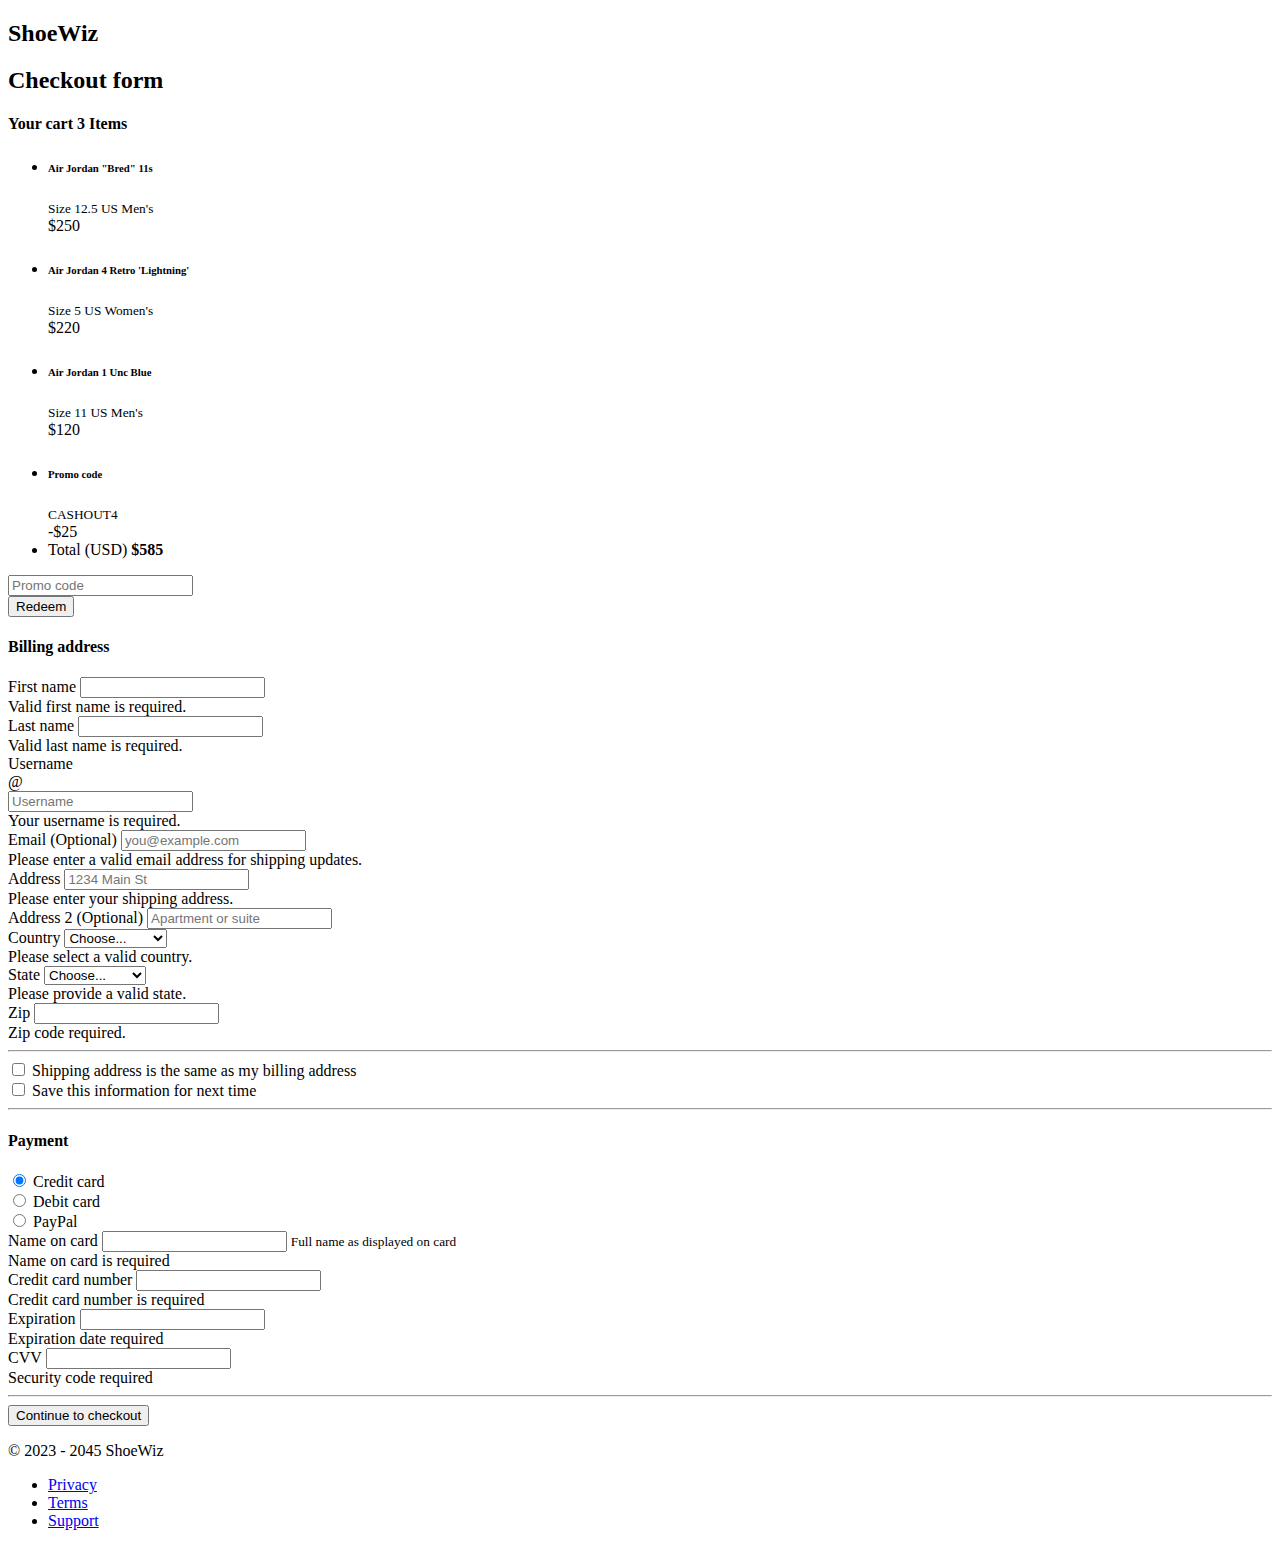
<file: checkout.html>
<!DOCTYPE html>
<html lang="en">
<head>
  <meta charset="UTF-8">
  <meta http-equiv="X-UA-Compatible" content="IE=edge">
  <meta name="viewport" content="width=device-width, initial-scale=1.0">
  <link rel="stylesheet" href="styless.css">
  <link href="https://cdn.jsdelivr.net/npm/bootstrap@5.3.0-alpha3/dist/css/bootstrap.min.css" rel="stylesheet" integrity="sha384-KK94CHFLLe+nY2dmCWGMq91rCGa5gtU4mk92HdvYe+M/SXH301p5ILy+dN9+nJOZ"crossorigin="anonymous">
</head>
<body>
    <div class="main">
        <div class="navbar">
            <h2 class="logo"><a href="index.html">ShoeWiz</a></h2>
        </div>
    <div class="menu">
        </ul>
    </div>
    <div class="container">
        <div class="py-5 text-center">
          
          <h2>Checkout form</h2>
        </div>
      
        <div class="row">
          <div class="col-md-4 order-md-2 mb-4">
            <h4 class="d-flex justify-content-between align-items-center mb-3">
              <span class="text-muted">Your cart</span>
              <span class="badge badge-secondary badge-pill">3 Items</span>
            </h4>
            <ul class="list-group mb-3">
              <li class="list-group-item d-flex justify-content-between lh-condensed">
                <div>
                  <h6 class="my-0">Air Jordan "Bred" 11s</h6>
                  <small class="text-muted">Size 12.5 US Men's</small>
                </div>
                <span class="text-muted">$250</span>
              </li>
              <li class="list-group-item d-flex justify-content-between lh-condensed">
                <div>
                  <h6 class="my-0">Air Jordan 4 Retro 'Lightning'</h6>
                  <small class="text-muted">Size 5 US Women's</small>
                </div>
                <span class="text-muted">$220</span>
              </li>
              <li class="list-group-item d-flex justify-content-between lh-condensed">
                <div>
                  <h6 class="my-0">Air Jordan 1 Unc Blue</h6>
                  <small class="text-muted">Size 11 US Men's</small>
                </div>
                <span class="text-muted">$120</span>
              </li>
              <li class="list-group-item d-flex justify-content-between bg-light">
                <div class="text-success">
                  <h6 class="my-0">Promo code</h6>
                  <small>CASHOUT4</small>
                </div>
                <span class="text-success">-$25</span>
              </li>
              <li class="list-group-item d-flex justify-content-between">
                <span>Total (USD)</span>
                <strong>$585</strong>
              </li>
            </ul>
      
            <form class="card p-2">
              <div class="input-group">
                <input type="text" class="form-control" placeholder="Promo code">
                <div class="input-group-append">
                  <button type="submit" class="btn btn-secondary">Redeem</button>
                </div>
              </div>
            </form>
          </div>
          <div class="col-md-8 order-md-1">
            <h4 class="mb-3">Billing address</h4>
            <form class="needs-validation" novalidate>
              <div class="row">
                <div class="col-md-6 mb-3">
                  <label for="firstName">First name</label>
                  <input type="text" class="form-control" id="firstName" placeholder="" value="" required>
                  <div class="invalid-feedback">
                    Valid first name is required.
                  </div>
                </div>
                <div class="col-md-6 mb-3">
                  <label for="lastName">Last name</label>
                  <input type="text" class="form-control" id="lastName" placeholder="" value="" required>
                  <div class="invalid-feedback">
                    Valid last name is required.
                  </div>
                </div>
              </div>
      
              <div class="mb-3">
                <label for="username">Username</label>
                <div class="input-group">
                  <div class="input-group-prepend">
                    <span class="input-group-text">@</span>
                  </div>
                  <input type="text" class="form-control" id="username" placeholder="Username" required>
                  <div class="invalid-feedback" style="width: 100%;">
                    Your username is required.
                  </div>
                </div>
              </div>
      
              <div class="mb-3">
                <label for="email">Email <span class="text-muted">(Optional)</span></label>
                <input type="email" class="form-control" id="email" placeholder="you@example.com">
                <div class="invalid-feedback">
                  Please enter a valid email address for shipping updates.
                </div>
              </div>
      
              <div class="mb-3">
                <label for="address">Address</label>
                <input type="text" class="form-control" id="address" placeholder="1234 Main St" required>
                <div class="invalid-feedback">
                  Please enter your shipping address.
                </div>
              </div>
      
              <div class="mb-3">
                <label for="address2">Address 2 <span class="text-muted">(Optional)</span></label>
                <input type="text" class="form-control" id="address2" placeholder="Apartment or suite">
              </div>
      
              <div class="row">
                <div class="col-md-5 mb-3">
                  <label for="country">Country</label>
                  <select class="form-select" id="country" required>
                    <option value="">Choose...</option>
                    <option>United States</option>
                    <option>Canda</option>
                    <option>Germany</option>
                    <option>France</option>
                  </select>
                  <div class="invalid-feedback">
                    Please select a valid country.
                  </div>
                </div>
                <div class="col-md-4 mb-3">
                  <label for="state">State</label>
                  <select class="form-select" id="state" required>
                    <option value="">Choose...</option>
                    <option>California</option>
                    <option>Pennslyvania</option>
                    <option>Maryland</option>
                    <option>Florida</option>
                  </select>
                  <div class="invalid-feedback">
                    Please provide a valid state.
                  </div>
                </div>
                <div class="col-md-3 mb-3">
                  <label for="zip">Zip</label>
                  <input type="text" class="form-control" id="zip" placeholder="" required>
                  <div class="invalid-feedback">
                    Zip code required.
                  </div>
                </div>
              </div>
              <hr class="mb-4">
              <div class="custom-control custom-checkbox">
                <input type="checkbox" class="custom-control-input" id="same-address">
                <label class="custom-control-label" for="same-address">Shipping address is the same as my billing address</label>
              </div>
              <div class="custom-control custom-checkbox">
                <input type="checkbox" class="custom-control-input" id="save-info">
                <label class="custom-control-label" for="save-info">Save this information for next time</label>
              </div>
              <hr class="mb-4">
      
              <h4 class="mb-3">Payment</h4>
      
              <div class="d-block my-3">
                <div class="custom-control custom-radio">
                  <input id="credit" name="paymentMethod" type="radio" class="custom-control-input" checked required>
                  <label class="custom-control-label" for="credit">Credit card</label>
                </div>
                <div class="custom-control custom-radio">
                  <input id="debit" name="paymentMethod" type="radio" class="custom-control-input" required>
                  <label class="custom-control-label" for="debit">Debit card</label>
                </div>
                <div class="custom-control custom-radio">
                  <input id="paypal" name="paymentMethod" type="radio" class="custom-control-input" required>
                  <label class="custom-control-label" for="paypal">PayPal</label>
                </div>
              </div>
              <div class="row">
                <div class="col-md-6 mb-3">
                  <label for="cc-name">Name on card</label>
                  <input type="text" class="form-control" id="cc-name" placeholder="" required>
                  <small class="text-muted">Full name as displayed on card</small>
                  <div class="invalid-feedback">
                    Name on card is required
                  </div>
                </div>
                <div class="col-md-6 mb-3">
                  <label for="cc-number">Credit card number</label>
                  <input type="text" class="form-control" id="cc-number" placeholder="" required>
                  <div class="invalid-feedback">
                    Credit card number is required
                  </div>
                </div>
              </div>
              <div class="row">
                <div class="col-md-3 mb-3">
                  <label for="cc-expiration">Expiration</label>
                  <input type="text" class="form-control" id="cc-expiration" placeholder="" required>
                  <div class="invalid-feedback">
                    Expiration date required
                  </div>
                </div>
                <div class="col-md-3 mb-3">
                  <label for="cc-cvv">CVV</label>
                  <input type="text" class="form-control" id="cc-cvv" placeholder="" required>
                  <div class="invalid-feedback">
                    Security code required
                  </div>
                </div>
              </div>
              <hr class="mb-4">
              <button class="btn btn-primary btn-lg btn-block" type="submit">Continue to checkout</button>
            </form>
          </div>
        </div>
      
        <footer class="my-5 pt-5 text-muted text-center text-small">
          <p class="mb-1">© 2023 - 2045 ShoeWiz</p>
          <ul class="list-inline">
            <li class="list-inline-item"><a href="#">Privacy</a></li>
            <li class="list-inline-item"><a href="#">Terms</a></li>
            <li class="list-inline-item"><a href="#">Support</a></li>
          </ul>
        </footer>
      </div>
</body>
</html>
</file>
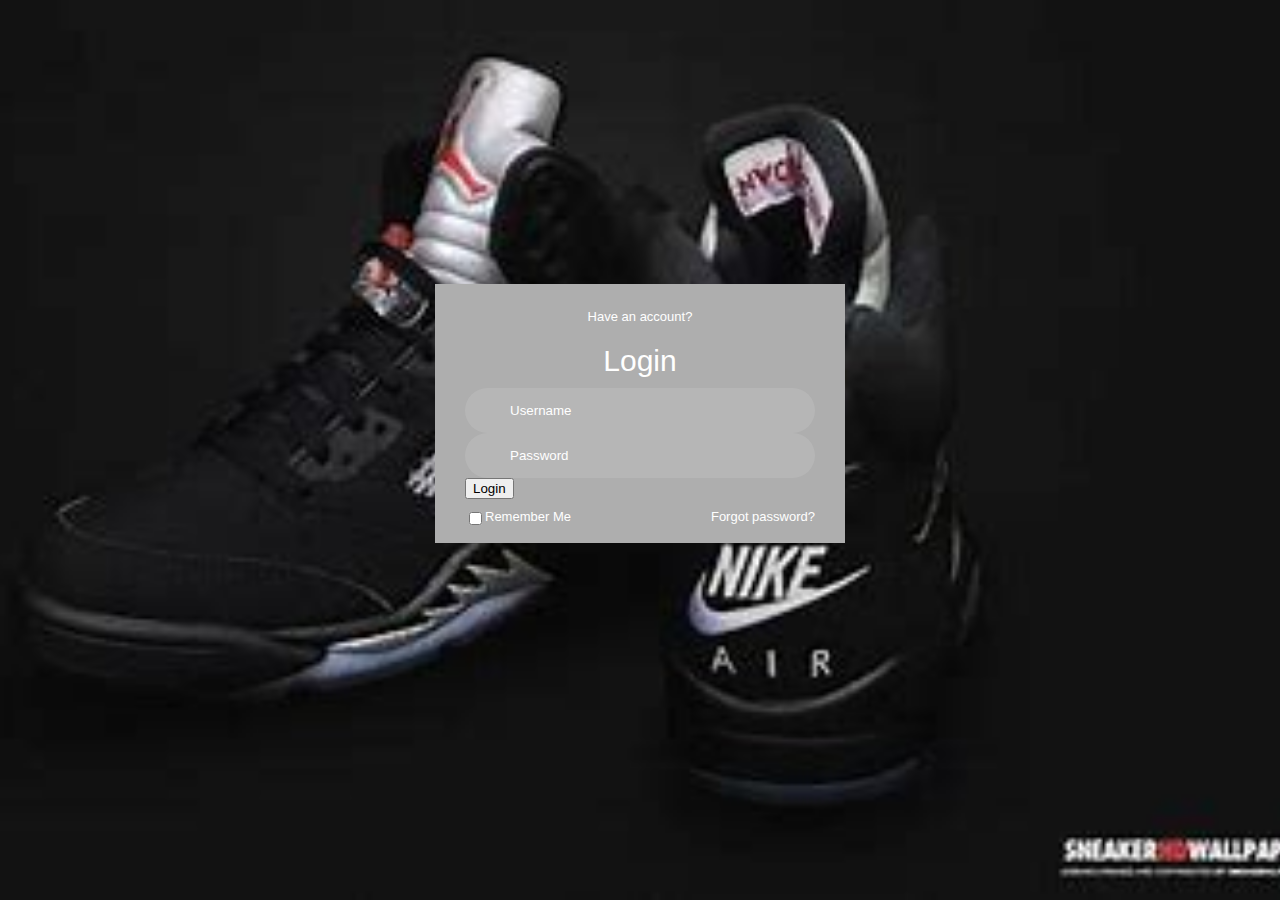
<file: login.html>
<!DOCTYPE html>
<html lang="en">
<head>
  <meta charset="UTF-8">
  <meta http-equiv="X-UA-Compatible" content="IE=edge">
  <meta name="viewport" content="width=device-width, initial-scale=1.0">
 <link rel="stylesheet" href="style.css">
  <title>ShoeWiz | Login</title>
</head>
<body>
    <div class="box">
        <div class="container">
            <div class="top-heaader">
                <span>Have an account?</span>
                <header>Login</header>
            </div>

            <div class="input-field">
                <input type="text" class="input" placeholder="Username" required>
                <i class="bx bx-user"></i>
            </div>
            <div>
                <input type="password" class="input" placeholder="Password" required>
                <i class="bx bx-lock-alt"></i>
            </div>
            <div>
                <input type="submit" class="submit" value="Login">
            </div>

            <div class="bottom">
               <div class="left">
                <input type="checkbox" id="check">
                <label for="check">Remember Me</label>
               </div>
               <div class="right">
                   <label><a href="#">Forgot password?</a></label>
               </div>
            </div>
        </div>
    </div>
</body>
</file>
<file: styless.css>
h2 a{
    font-weight: bold;
    color: black;
    text-decoration: none;
}
</file>
<file: style.css>
*{
    font-family: 'Poppins', sans-serif;
}
body{
    background-image: url(images/ok.jpeg);
    background-size: cover;
    background-repeat: no-repeat;
    background-position: center;
    background-attachment: fixed;
}
.box{
    display: flex;
    justify-content: center;
    align-items: center;
    min-height: 90vh;
}
.container{
    background-color: #aeaeae;
    width: 350px;
    display: flex;
    flex-direction: column;
    padding: 15px 30px 15px 30px;
}
span{
    color: #fff;
    font-size: small;
    display: flex;
    justify-content: center;
    padding: 10px 0 10px 0;
}
header{
    color: #fff;
    font-size: 30px;
    display: flex;
    justify-content: center;
    padding: 10px 0 10px 0;
}
.input-field{
    display: flex;
    flex-direction: column;
}
.input{
    height: 45px;
    width: 87%;
    border: none;
    outline: none;
    border-radius: 30px;
    color: #fff;
    padding: 0 0 0 45px;
    background: rgba(255, 255, 255,0.1);
}
i{
    position: relative;
    top: -31px;
    left: 17px;
    color: #fff;
}
::-webkit-input-placeholder{
    color: #fff;
}
.sumbit{
    border: none;
    border-radius: 30px;
    font-size: 15px;
    height: 45px;
    outline: none;
    width: 100%;
    background: rgba(255, 255, 255, 0.7);
    cursor: pointer;
    transition: 3s;
}
.sumbit:hover{
    box-shadow: 1px 5px 7px 1px rgba(0, 0, 0, 0.2);
}
.bottom{
    display: flex;
    flex-direction: row;
    justify-content: space-between;
    font-size: small;
    color: #fff;
    margin-top: 10px;
}
.left{
    display: flex;
}
label a{
    color: #fff;
    text-decoration: none;
}
</file>
